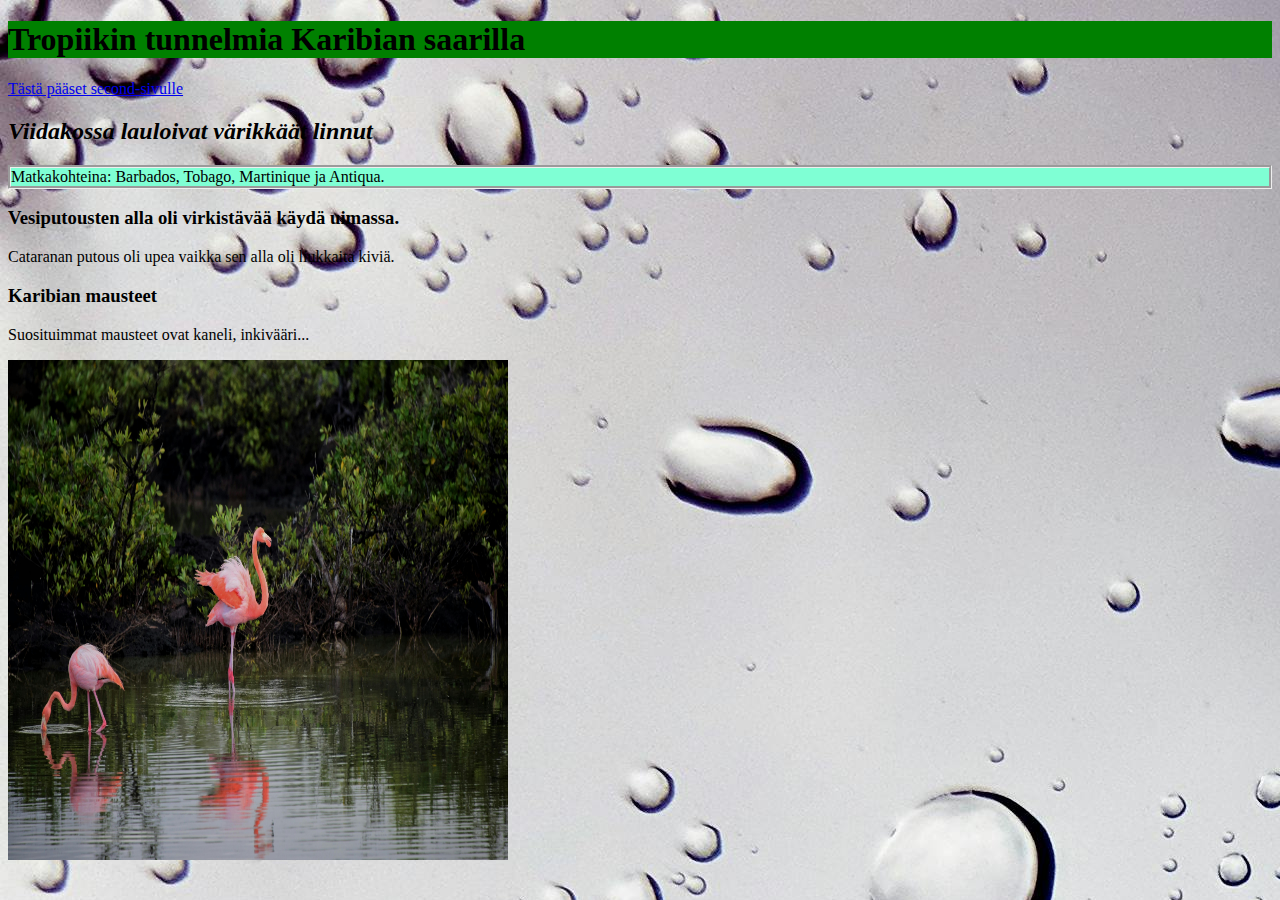
<file: CODING/index.html>
<!DOCTYPE html>
<html>
<head>
    <style>p.groove {border-style: groove;background-color: aquamarine;}</style>
    <style>
        body {
          background-color: rgb(55, 127, 151);
        }
        h1 {
  background-color: green;
}


body {
  
        background-image: url("pexels-lumn-1028600.jpg");
        
      }
        </style>
    <title>Riikan verkkosivu</title>
    
    <meta charset="utf-8">
    
</head>

<body>
    
    <h1>Tropiikin tunnelmia Karibian saarilla</h1> 
    <a href="C:\Users\riemm\Documents\Verkkosivut\Werkkosivut\CODING\second.html">Tästä pääset second-sivulle</a>
    <h2><em>Viidakossa lauloivat värikkäät linnut</em></h2>
    
    
    <p class="groove">Matkakohteina: Barbados, Tobago, Martinique ja Antiqua.</p>
    <h3>Vesiputousten alla oli virkistävää käydä uimassa.</h3>
    <p>Cataranan putous oli upea vaikka sen alla oli liukkaita kiviä.</p>
    <h3>Karibian mausteet</h3>
    <p>Suosituimmat mausteet ovat kaneli, inkivääri...</p>
    <img  src="pexels-summer-li-584498.jpg" style="width: 500px;height:500px;">
     
    </body>
</html>
</file>
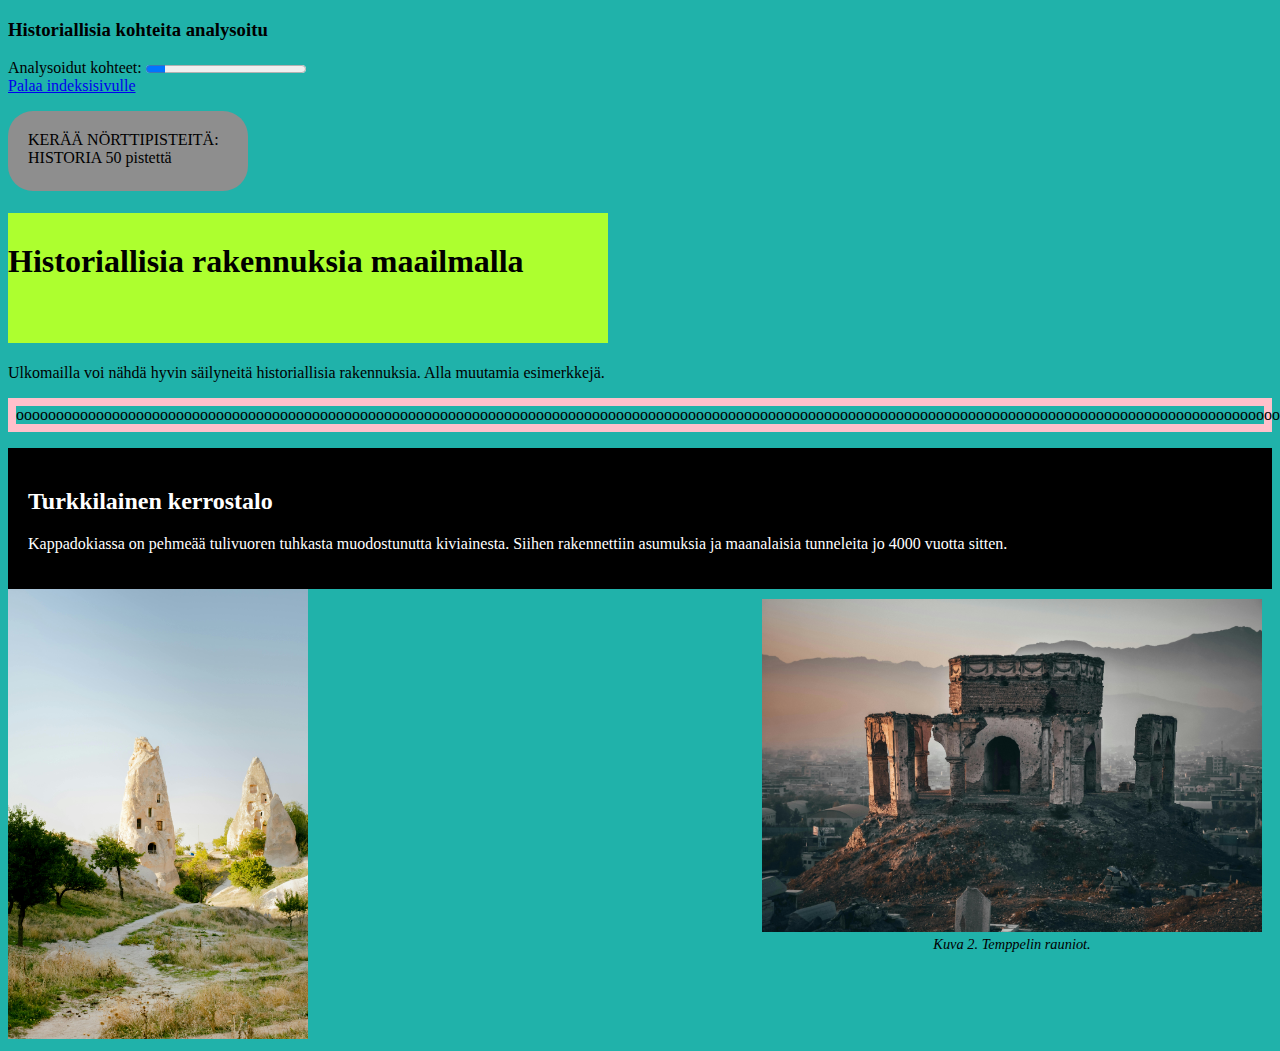
<file: CODING/second.html>
<!DOCTYPE html>
<html>  
<head>
    <link rel="stylesheet" href="second.css">


<title> Second-sivu</title>
</head>

<body>
    <h3>Historiallisia kohteita analysoitu</h3>
    
    <label for="file">Analysoidut kohteet:</label>
    <progress id="file" value="12" max="100"> 12% </progress><br />
    <a href="index.html"> Palaa indeksisivulle </a>

    <p id="rreunat">KERÄÄ NÖRTTIPISTEITÄ: HISTORIA 50 pistettä</p>
    <h1>Historiallisia rakennuksia maailmalla</h1>
    <p>Ulkomailla voi nähdä hyvin säilyneitä historiallisia rakennuksia. Alla muutamia esimerkkejä.</p>
       
    <p style="border: 8px solid pink"> oooooooooooooooooooooooooooooooooooooooooooooooooooooooooooooooooooooooooooooooooooooooooooooooooooooooooooooooooooooooooooooooooooooooooooooooooooooooooooooooooooooooooooooooooooo</p>
    
    
    <div style="background-color:black;color:white;padding:20px;">
        <h2>Turkkilainen kerrostalo</h2>
        <p>Kappadokiassa on pehmeää tulivuoren tuhkasta muodostunutta kiviainesta. Siihen rakennettiin asumuksia ja maanalaisia tunneleita jo 4000 vuotta sitten.</p>
      </div>


<img src="pexels-birkaybolushikayesi-19284161.jpg" alt="Birkayn kuva" width="300" height="450">
    <figure>
        <img src="pexels-suliman-sallehi-1484776.jpg" alt="Sulimanin kuva" style="width: 500px">
        <figcaption> Kuva 2. Temppelin rauniot. </figcaption>
      </figure>
</body>




</html>
</file>
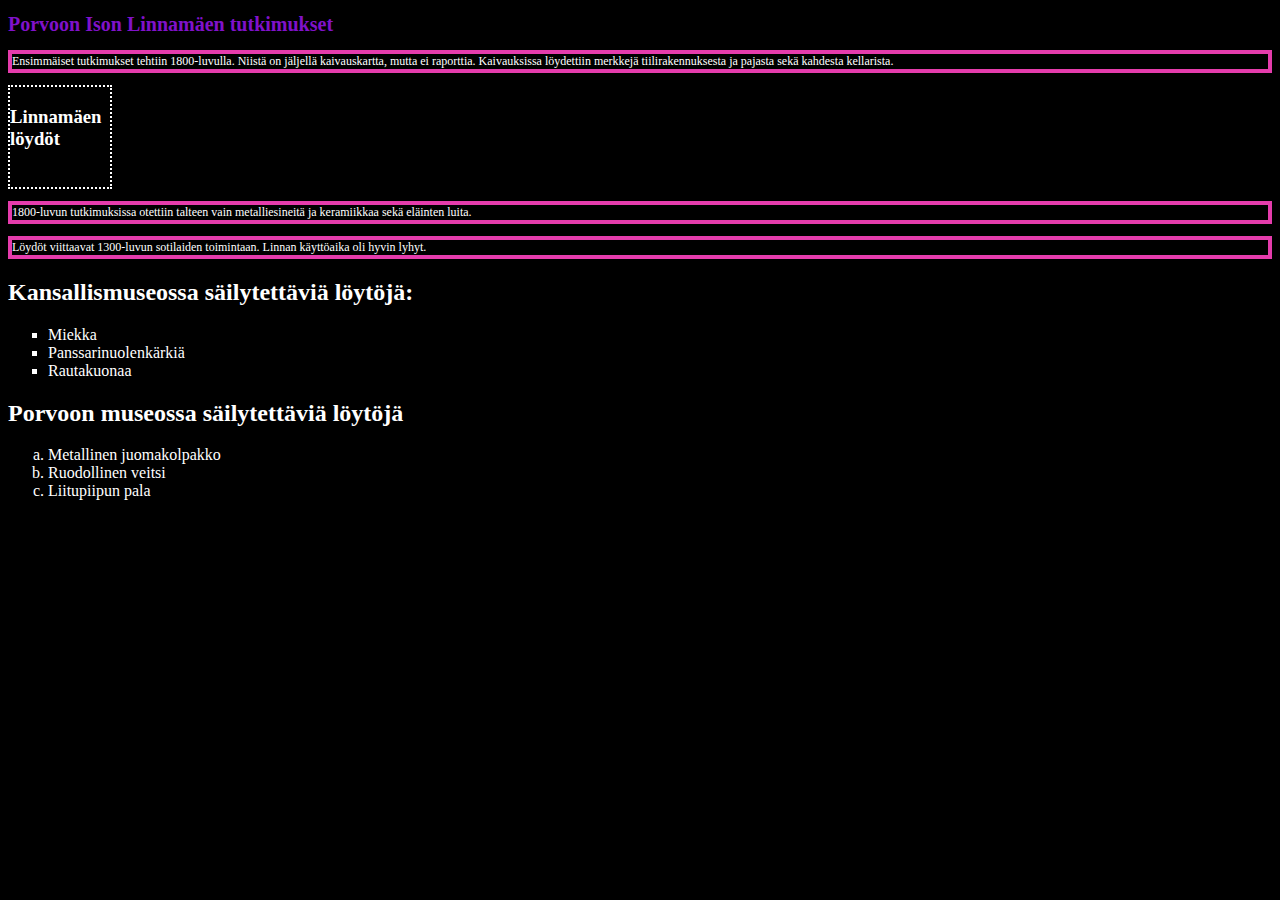
<file: CODING/styles.html>
<!DOCTYPE html>
<html>  
<head>
    <link rel="stylesheet" href="styles.css">
    
<title> Styles-sivu</title>
<style>


</style>


</head>

<body>
    <div>
    <h1>Porvoon Ison Linnamäen tutkimukset</h1>
    </div>
    <p>Ensimmäiset tutkimukset tehtiin 1800-luvulla. Niistä on jäljellä kaivauskartta, mutta ei raporttia. Kaivauksissa löydettiin merkkejä tiilirakennuksesta ja pajasta sekä kahdesta kellarista.</p>
    <div class="myDiv">
        <h3>Linnamäen löydöt</h3>
      </div>
        <p>1800-luvun tutkimuksissa otettiin talteen vain metalliesineitä ja keramiikkaa sekä eläinten luita.</p>
        <p>Löydöt viittaavat 1300-luvun sotilaiden toimintaan. Linnan käyttöaika oli hyvin lyhyt.</p>
      

      <h2>Kansallismuseossa säilytettäviä löytöjä:</h2>

      <ul>
        <li>Miekka</li>
        <li>Panssarinuolenkärkiä</li>
        <li>Rautakuonaa</li>
      </ul>  
      
      <h2>Porvoon museossa säilytettäviä löytöjä</h2>
      
      <ol>
        <li>Metallinen juomakolpakko</li>
        <li>Ruodollinen veitsi</li>
        <li>Liitupiipun pala</li>
      </ol> 

</body>




</html>
</file>
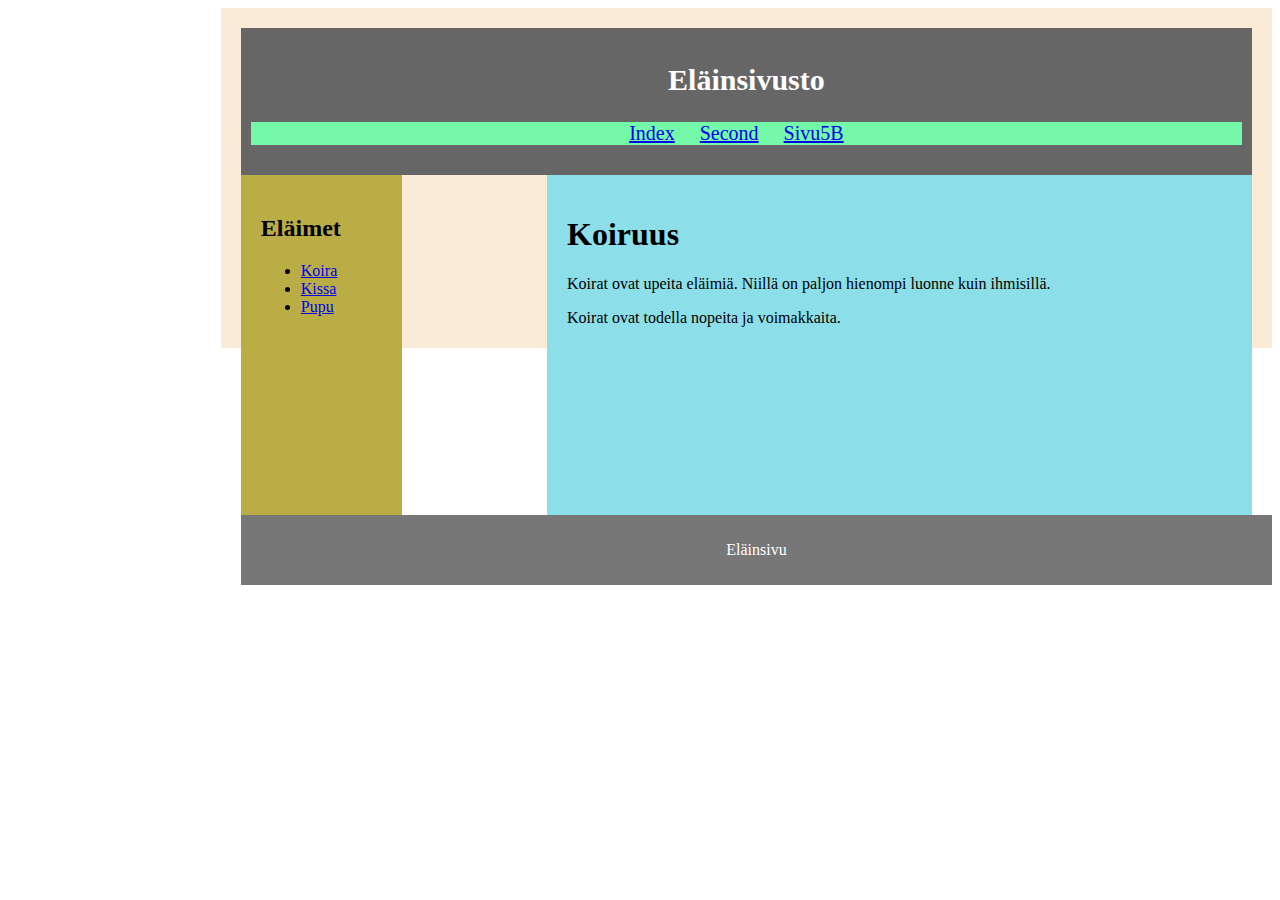
<file: CODING/TEHT5B/forth.html>
<!DOCTYPE html>
<html lang="en">
<head>
    <link rel="stylesheet" href="third.css"> 
    <title>Kolmas harkka</title>
    <meta charset="utf-8">
    <meta name="viewport" content="width=device-width, initial-scale=1">
</head>

<body>
    <div id="wrapper">
        <header>
            <h2>Eläinsivusto</h2>
            <nav class="navbar-1">
                <ul>
                    <li><a href="indexkaksi.html">Index</a></li>
                    <li><a href="second copy.html">Second</a></li>
                    <li><a href="Sivu5B.html"> Sivu5B </a></li>
                </ul>
            </nav>
        </header>

        <nav class="navbar-2">
            <h2>Eläimet</h2>
            <ul>
                <li><a href="https://fi.wikipedia.org/wiki/Koira" target="_blank">Koira</a></li>
                <li><a href="https://fi.wikipedia.org/wiki/Kissa" target="_blank">Kissa</a></li>
                <li><a href="https://tuulispaa.org/asukkaat/puput/" target="_blank">Pupu</a></li>
            </ul>
        </nav>
        
        <main>
            <div>
                <h1>Koiruus</h1>
                <p>Koirat ovat upeita eläimiä. Niillä on paljon hienompi luonne kuin ihmisillä.</p>
                <p>Koirat ovat todella nopeita ja voimakkaita.</p>
            </div>
        </main>

        <footer>
            <p>Eläinsivu</p>
        </footer>
    </div>
</body>
</html>
</file>
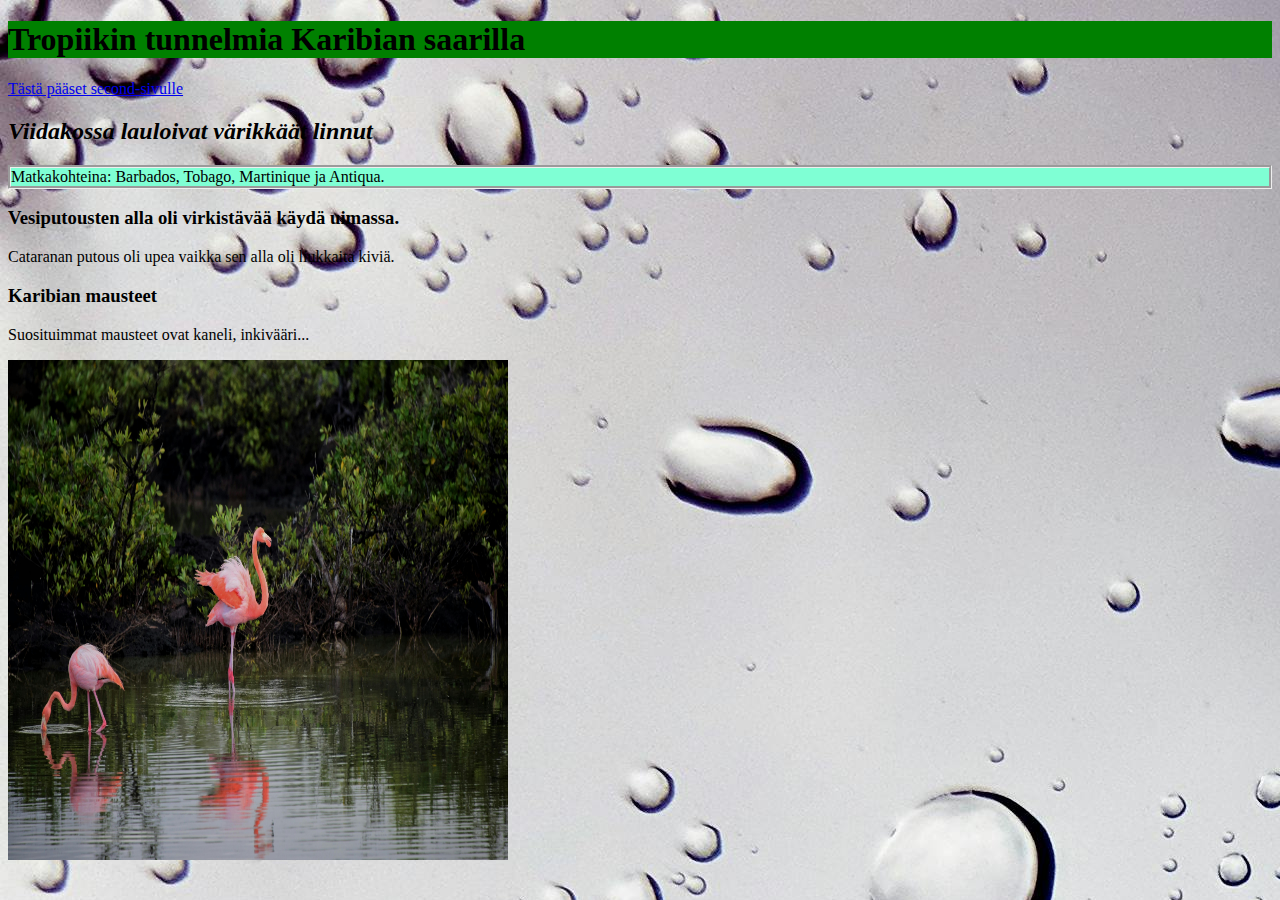
<file: CODING/TEHT5B/indexkaksi.html>
<!DOCTYPE html>
<html>
<head>
    <style>p.groove {border-style: groove;background-color: aquamarine;}</style>
    <style>
        body {
          background-color: rgb(55, 127, 151);
        }
        h1 {
  background-color: green;
}


body {
  
        background-image: url("pexels-lumn-1028600.jpg");
        
      }
        </style>
    <title>Riikan verkkosivu</title>
    
    <meta charset="utf-8">
    
</head>

<body>
    
    <h1>Tropiikin tunnelmia Karibian saarilla</h1> 
    <a href="CODING\TEHT5B\second copy.html">Tästä pääset second-sivulle</a>
    <h2><em>Viidakossa lauloivat värikkäät linnut</em></h2>
    
    
    <p class="groove">Matkakohteina: Barbados, Tobago, Martinique ja Antiqua.</p>
    <h3>Vesiputousten alla oli virkistävää käydä uimassa.</h3>
    <p>Cataranan putous oli upea vaikka sen alla oli liukkaita kiviä.</p>
    <h3>Karibian mausteet</h3>
    <p>Suosituimmat mausteet ovat kaneli, inkivääri...</p>
    <img  src="pexels-summer-li-584498.jpg" style="width: 500px;height:500px;">
     
    </body>
</html>
</file>
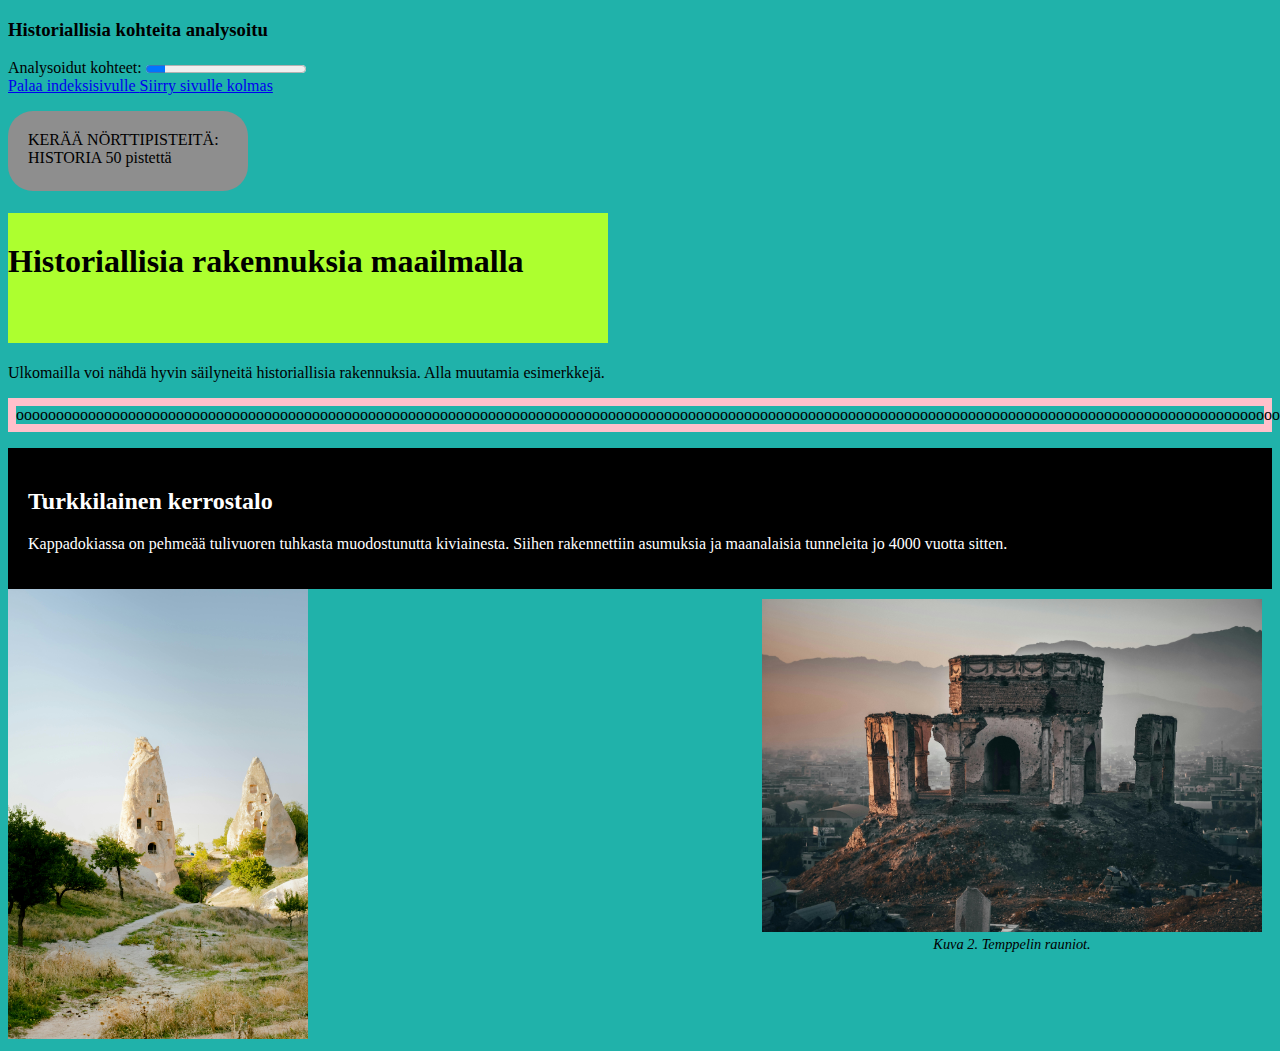
<file: CODING/TEHT5B/second copy.html>
<!DOCTYPE html>
<html>  
<head>
    <link rel="stylesheet" href="second.css">


<title> Second-sivu</title>
</head>

<body>
    <h3>Historiallisia kohteita analysoitu</h3>
    
    <label for="file">Analysoidut kohteet:</label>
    <progress id="file" value="12" max="100"> 12% </progress><br />
    <a href="indexkaksi.html"> Palaa indeksisivulle </a>
    <a href="third.html"> Siirry sivulle kolmas </a>

    <p id="rreunat">KERÄÄ NÖRTTIPISTEITÄ: HISTORIA 50 pistettä</p>
    <h1>Historiallisia rakennuksia maailmalla</h1>
    <p>Ulkomailla voi nähdä hyvin säilyneitä historiallisia rakennuksia. Alla muutamia esimerkkejä.</p>
       
    <p style="border: 8px solid pink"> oooooooooooooooooooooooooooooooooooooooooooooooooooooooooooooooooooooooooooooooooooooooooooooooooooooooooooooooooooooooooooooooooooooooooooooooooooooooooooooooooooooooooooooooooooo</p>
    
    
    <div style="background-color:black;color:white;padding:20px;">
        <h2>Turkkilainen kerrostalo</h2>
        <p>Kappadokiassa on pehmeää tulivuoren tuhkasta muodostunutta kiviainesta. Siihen rakennettiin asumuksia ja maanalaisia tunneleita jo 4000 vuotta sitten.</p>
      </div>


<img src="pexels-birkaybolushikayesi-19284161.jpg" alt="Birkayn kuva" width="300" height="450">
    <figure>
        <img src="pexels-suliman-sallehi-1484776.jpg" alt="Sulimanin kuva" style="width: 500px">
        <figcaption> Kuva 2. Temppelin rauniot. </figcaption>
      </figure>
</body>




</html>
</file>
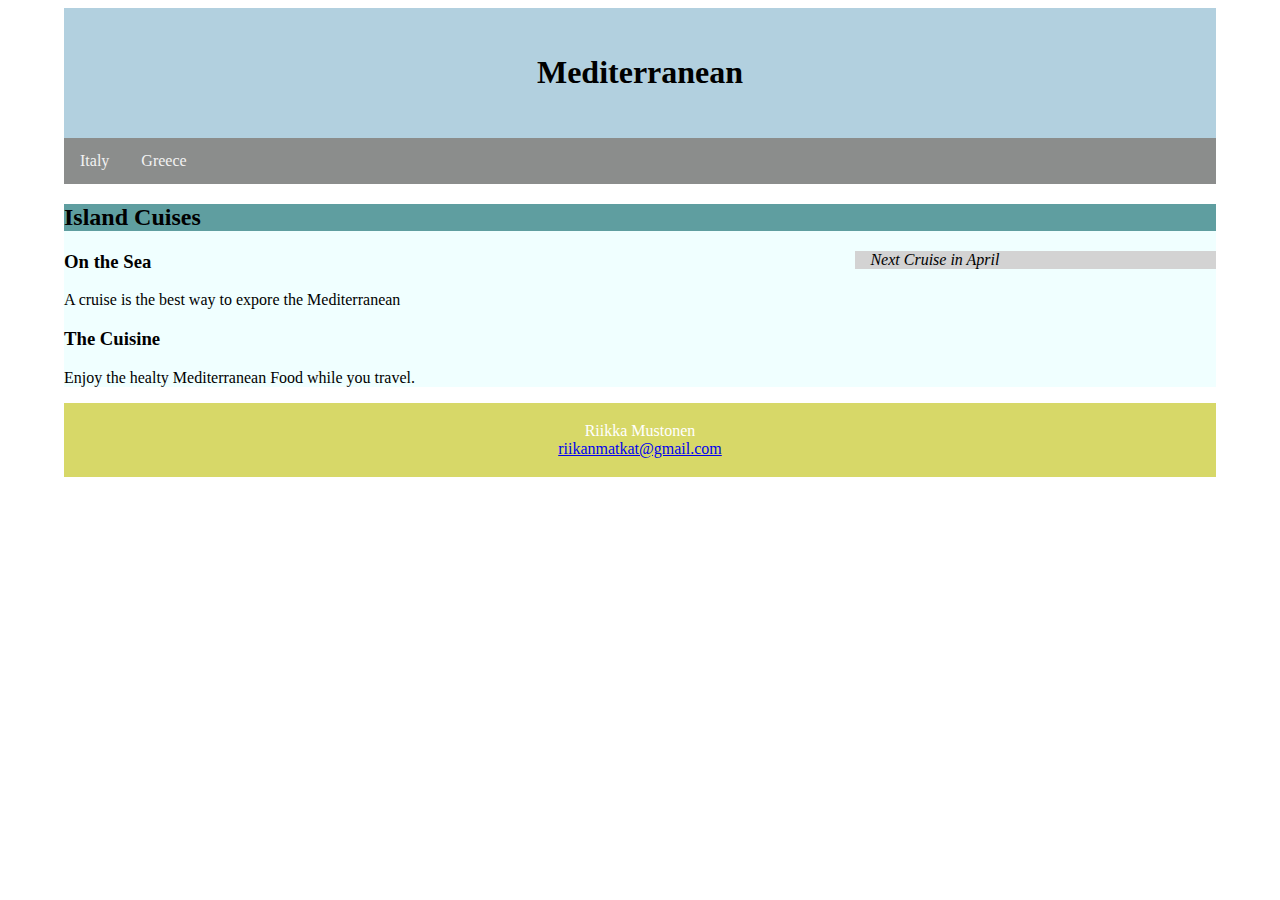
<file: CODING/TEHT5B/Sivu5B.html>
<!DOCTYPE html>

<head>
  <link rel="stylesheet" href="sivu5B.css">
<title>This is 5B</title>
<meta charset="utf-8">
<meta name="viewport" content="width=device-width, initial-scale=1">


</head>
<body>

<div class="header">
  <h1>Mediterranean</h1>
</div>



<div class="topnav">
  <a href="indexkaksi.html">Italy</a>
  <a href="second copy.html">Greece</a>
  
</div>

<section>
<h2>Island Cuises</h2>
<aside>Next Cruise in April</aside>
<article>
  <header><h3>On the Sea</h3></header>
    <p>A cruise is the best way to expore the Mediterranean</p>

</article>
<article>
<header><h3>The Cuisine</h3></header>
<p>Enjoy the healty Mediterranean Food while you travel.</p>


</article>
</section>

<footer>
  <p>Riikka Mustonen<br>
  <a href="mailto:riikanmatkat@gmail.com">riikanmatkat@gmail.com</a></p>
</footer>
</body>
</html>
</file>
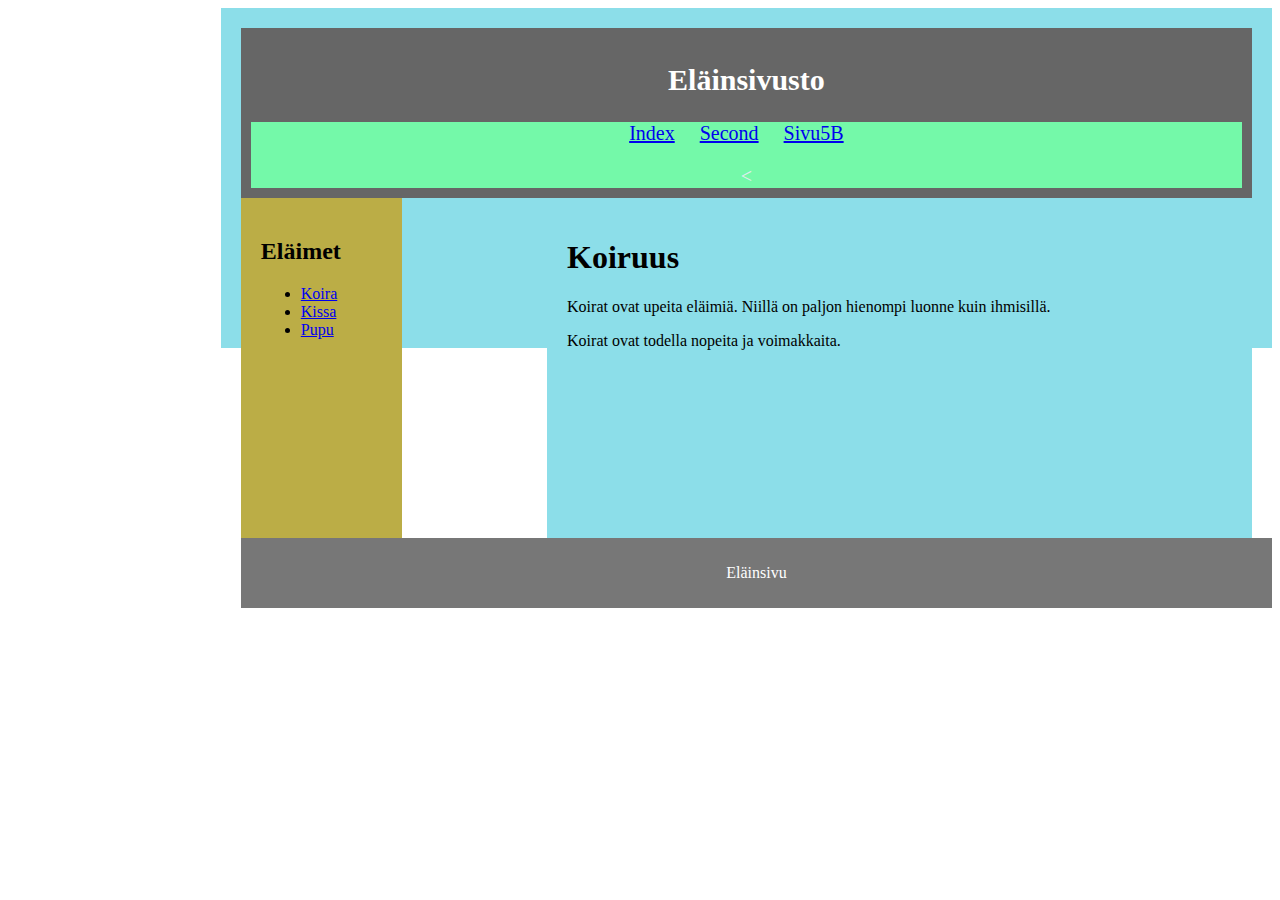
<file: CODING/TEHT5B/third.html>
<!DOCTYPE html>

<head>
  <link rel="stylesheet" href="third.css"> 
<title>Kolmas harkka</title>
<meta charset="utf-8">
<meta name="viewport" content="width=device-width, initial-scale=1">
<style>
a:hover {
  color: red;
}
</style>
</head>


<body>
  <div id=""wrapper">

  

  
<header><h2>Eläinsivusto</h2>





<nav class="navbar-1">
  <ul>
   <li><a href="indexkaksi.html">Index</a></li>
    <li><a href="second copy.html">Second</a></li>
    <li><a href="Sivu5B.html"> Sivu5B </a></li>
  </ul>
  <</nav>
</header>



 



  <nav class="navbar-2">
    <h2>Eläimet</h2>
    <ul>
      <li><a href="https://fi.wikipedia.org/wiki/Koira"target="_blank">Koira</a></li>
      <li><a href="https://fi.wikipedia.org/wiki/Kissa"target="_blank">Kissa</a></li>
      <li><a href="https://tuulispaa.org/asukkaat/puput/"target="_blank">Pupu</a></li>
    </ul>
  </nav>
  
  <main>
    <div>
    <h1>Koiruus</h1>
    <p>Koirat ovat upeita eläimiä. Niillä on paljon hienompi luonne kuin ihmisillä.</p>
    <p>Koirat ovat todella nopeita ja voimakkaita.</p>
  </div>
</main>
</section>

<footer>
  <p>Eläinsivu</p>
</footer>
</div>
</body>
</html>
</file>
<file: CODING/second.css>
body {
    background-color: lightseagreen;
}
figure {float: right; width: 260;margin: 10px;}
figcaption {text-align: center;font-size: .9em;
font-style: italic;}

h1 {background-color:greenyellow ;height: 100px; width: 600px; padding-top: 30px;}

#rreunat {
    border-radius: 25px;
    background: #8e8e8e;
    background-position: left top;
    background-repeat: repeat;
    padding: 20px;
    width: 200px;
    height: 40px;
}
</file>
<file: CODING/styles.css>
body {
    background-color: black; color: white;
}
h1 {
    color: rgb(128, 18, 202);font-size: 20px;
}
p {
    color: green (222, 222, 228);
    font-size: 12px;
    border: 4px solid rgb(229, 60, 172);
}
.myDiv {
    border: 2px dotted;
    height: 100px;           /* Sets the height */
    width: 100px;
}

ol {list-style-type:lower-alpha;}

ul {list-style-type:square;}
</file>
<file: CODING/TEHT5B/third.css>
header {
    background-color: #666;
    padding: 10px;
    text-align: center;
    font-size: 20px;
    color: white;
}

.navbar-1 {
    background-color: #74f9a9;
    color: #e4edf1;
    

}
.navbar-1 ul {
    list-style-type: none;
    padding: 0;
}

.navbar-1 ul li {
    display: inline;
    margin-right: 20px;
}
#wrapper {
    width: 80%;
    margin-left: auto;
    margin-right: auto;
    background-color: antiquewhite;
}

.navbar-2 {
    float: left;
    width: 12%;
    height: 300px;
    background: #bbad46;
    padding: 20px;
}

div {
    float: right;
    padding: 20px;
    width: 80%;
    background-color: #8cdee9;
    height: 300px;
}

main {
    margin-left: 180px;
}

footer {
    background-color: #777;
    padding: 10px;
    text-align: center;
    color: white;
    width: 100%;
    overflow:auto;
}
</file>
<file: CODING/TEHT5B/second.css>
body {
    background-color: lightseagreen;
}
figure {float: right; width: 260;margin: 10px;}
figcaption {text-align: center;font-size: .9em;
font-style: italic;}

h1 {background-color:greenyellow ;height: 100px; width: 600px; padding-top: 30px;}

#rreunat {
    border-radius: 25px;
    background: #8e8e8e;
    background-position: left top;
    background-repeat: repeat;
    padding: 20px;
    width: 200px;
    height: 40px;
}
</file>
<file: CODING/TEHT5B/sivu5B.css>
.header {
    background-color: #b2d0df;
    padding: 25px;
    text-align: center;

} 

.topnav {
    overflow: hidden;
    background-color: #8b8d8c;
  }
  
 
  .topnav a {
    float: left;
    display: block;
    color: #f2f2f2;
    text-align: center;
    padding: 14px 16px;
    text-decoration: none;
  }
  aside {
    width: 30%;
    padding-left: 15px;
    margin-left: 15px;
    float: right;
    font-style: italic;
    background-color: lightgray;
  }
  body {
    width: 90%;
    margin-left: auto;
    margin-right: auto;
    } 
  section {
    background-color: azure; 

  }
  h2 {
background-color: cadetblue;

  }
  footer {
    text-align: center;
    padding: 3px;
    background-color: rgb(215, 216, 104);
    color: white;
  }
</file>
